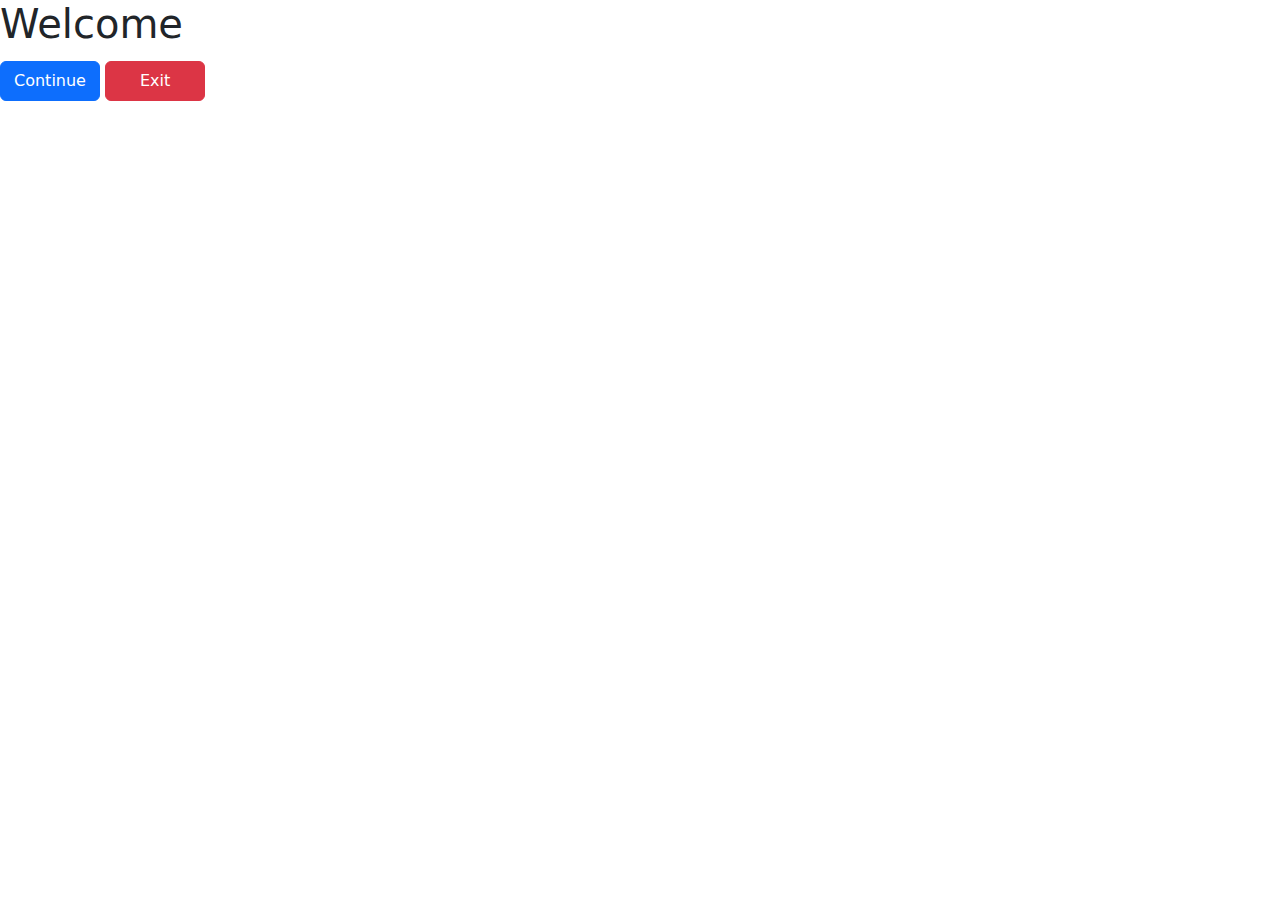
<file: index.html>
<!DOCTYPE html>
<html lang="en">
<head>
    <meta charset="UTF-8">
    <meta http-equiv="X-UA-Compatible" content="IE=edge">
    <meta name="viewport" content="width=device-width, initial-scale=1.0">
    <title>Welcome</title>
    <link rel="stylesheet" href="/assets/css/bootstrap.css">
    <script src="/assets/js/bootstrap.bundle.js"></script>
</head>
<body>
    <div class="main">
        <div class="content">
            <h1>Welcome</h1>

            <button class="btn btn-primary" onclick="welcome__continue()">Continue</button>
            <button class="btn btn-danger" onclick="welcome__exit()">Exit</button>
        </div>
    </div>
</body>
</html>
</file>
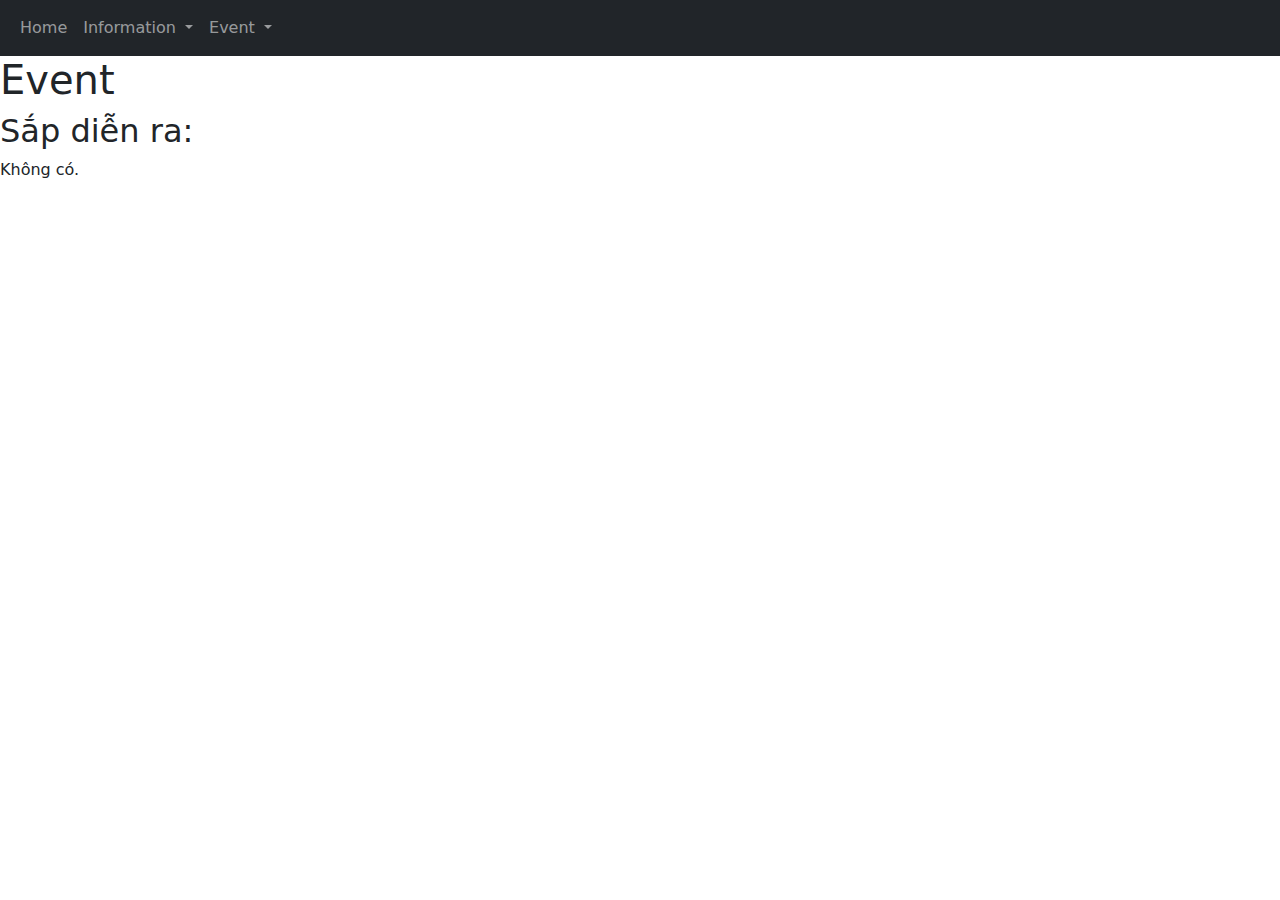
<file: event/index.html>
<!DOCTYPE html>
<html lang="en">

<head>
    <meta charset="UTF-8">
    <meta http-equiv="X-UA-Compatible" content="IE=edge">
    <meta name="viewport" content="width=device-width, initial-scale=1.0">
    <title>Event</title>
    <link rel="stylesheet" href="/assets/css/bootstrap.css">
    <script src="/assets/js/bootstrap.bundle.js"></script>
</head>

<body>
    <div class="main">
        <div class="header">
            <div class="nav_pc">
                <nav class="navbar navbar-expand-sm navbar-dark bg-dark sticky-top">
                    <div class="container-fluid">
                        <ul class="navbar-nav">
                            <li class="nav-item"><a href="/home/" class="nav-link">home</a></li>

                            <li class="nav-item dropdown">
                                <a class="nav-link dropdown-toggle" href="#" role="button" data-bs-toggle="dropdown"
                                    aria-expanded="false">
                                    Information
                                </a>
                                <ul class="dropdown-menu dropdown-menu-dark">
                                    <li><a class="dropdown-item" href="/information/">All</a></li>
                                    <li><a class="dropdown-item" href="/information/about/ho-tuan-kiet/">About Hồ Tuấn Kiệt</a></li>
                                    <li><a class="dropdown-item" href="/information/about/nguyen-nhu-phuong-nhi/">About Nguyễn Như Phương Nhi</a></li>
                                    <li><a class="dropdown-item" href="/information/about/ho-ngoc-bao-tram/">About Hồ Ngọc Bảo Trâm</a></li>
                                </ul>
                            </li>

                            <li class="nav-item dropdown">
                                <a class="nav-link dropdown-toggle" href="#" role="button" data-bs-toggle="dropdown"
                                    aria-expanded="false">
                                    Event
                                </a>
                                <ul class="dropdown-menu dropdown-menu-dark">
                                    <li><a class="dropdown-item" href="/event/">All</a></li>
                                </ul>
                            </li>
                        </ul>
                    </div>
                </nav>
            </div>

            <div class="nav_mobile">
                <nav class="navbar navbar-dark bg-dark sticky-top">
                    <div class="container-fluid">
                        <!-- brand -->
                        <a class="navbar-brand" href="#">event</a>
                        <button class="navbar-toggler" type="button" data-bs-toggle="offcanvas"
                            data-bs-target="#offcanvasDarkNavbar" aria-controls="offcanvasDarkNavbar">
                            <span class="navbar-toggler-icon"></span>
                        </button>
                        <div class="offcanvas offcanvas-end text-bg-dark" tabindex="-1" id="offcanvasDarkNavbar"
                            aria-labelledby="offcanvasDarkNavbarLabel">
                            <div class="offcanvas-header">
                                <!-- Header -->
                                <h5 class="offcanvas-title" id="offcanvasDarkNavbarLabel">Go to:</h5>
                                <button type="button" class="btn-close btn-close-white" data-bs-dismiss="offcanvas"
                                    aria-label="Close"></button>
                            </div>
                            <div class="offcanvas-body">
                                <ul class="navbar-nav justify-content-end flex-grow-1 pe-3">
                                    <!-- Body -->
                                    <li class="nav-item"><a href="/home/" class="nav-link">home</a></li>
                                    <li class="nav-item dropdown">
                                        <a class="nav-link dropdown-toggle" href="#" role="button" data-bs-toggle="dropdown"
                                            aria-expanded="false">
                                            Information
                                        </a>
                                        <ul class="dropdown-menu dropdown-menu-dark">
                                            <li><a class="dropdown-item" href="/information/">All</a></li>
                                            <li><a class="dropdown-item" href="/information/about/ho-tuan-kiet/">About Hồ Tuấn Kiệt</a></li>
                                            <li><a class="dropdown-item" href="/information/about/nguyen-nhu-phuong-nhi/">About Nguyễn Như Phương Nhi</a></li>
                                            <li><a class="dropdown-item" href="/information/about/ho-ngoc-bao-tram/">About Hồ Ngọc Bảo Trâm</a></li>
                                        </ul>
                                    </li>
                                    <li class="nav-item dropdown">
                                        <a class="nav-link dropdown-toggle" href="#" role="button" data-bs-toggle="dropdown"
                                            aria-expanded="false">
                                            Event
                                        </a>
                                        <ul class="dropdown-menu dropdown-menu-dark">
                                            <li><a class="dropdown-item" href="/event/">All</a></li>
                                        </ul>
                                    </li>
                                </ul>
                            </div>
                        </div>
                    </div>
                </nav>
            </div>
        </div>

        <div class="content">
            <h1>Event</h1>

            <h2>Sắp diễn ra:</h2>

            <p>
                Không có.
            </p>

        </div>
    </div>
</body>

</html>
</file>
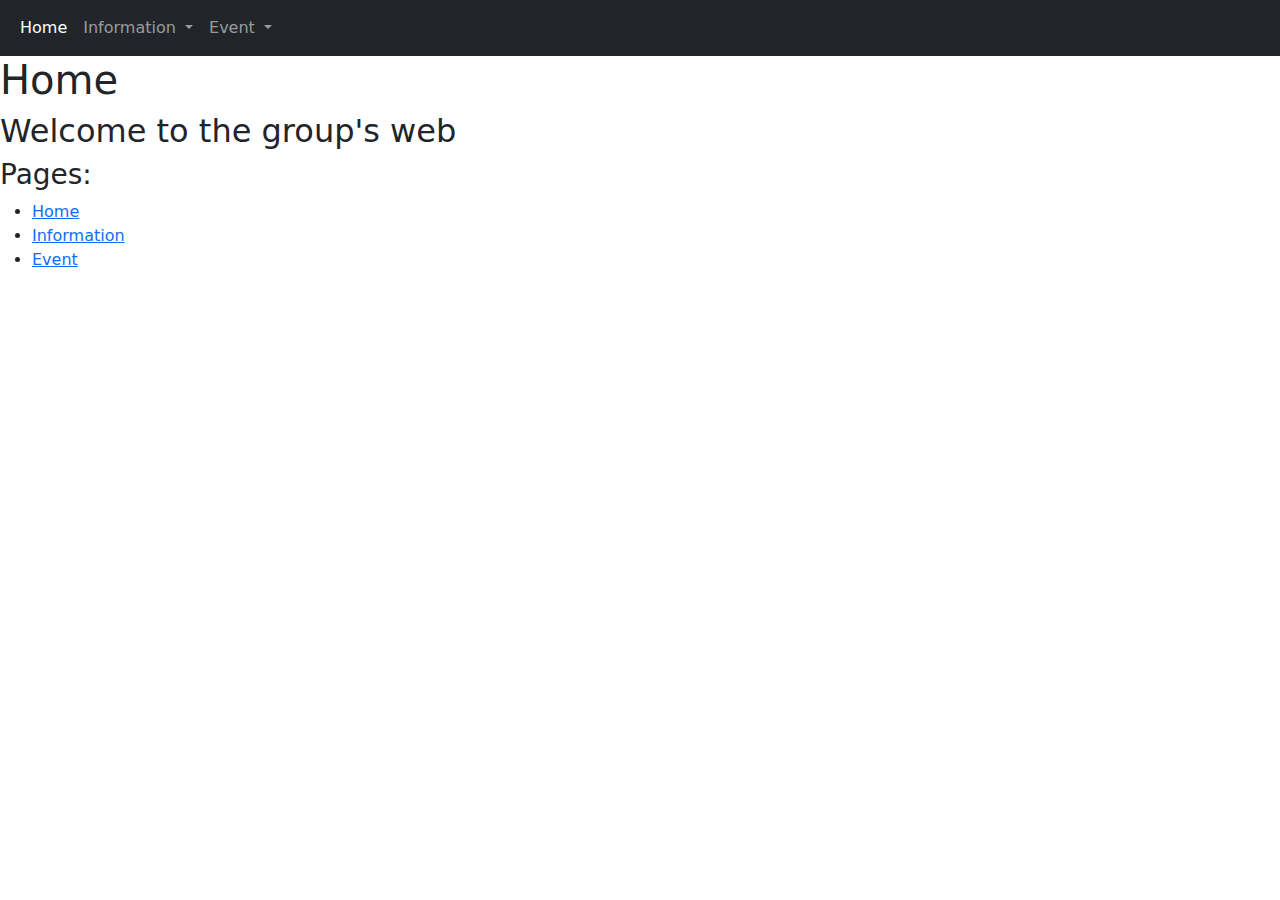
<file: home/index.html>
<!DOCTYPE html>
<html lang="en">

<head>
    <meta charset="UTF-8">
    <meta http-equiv="X-UA-Compatible" content="IE=edge">
    <meta name="viewport" content="width=device-width, initial-scale=1.0">
    <title>Home</title>
    <link rel="stylesheet" href="/assets/css/bootstrap.css">
    <script src="/assets/js/bootstrap.bundle.js"></script>
</head>

<body>
    <div class="main">
        <div class="header">
            <div class="nav_pc">
                <nav class="navbar navbar-expand-sm navbar-dark bg-dark sticky-top">
                    <div class="container-fluid">
                        <ul class="navbar-nav">
                            <li class="nav-item"><a href="/home/" class="nav-link active">home</a></li>
                            <li class="nav-item dropdown">
                                <a class="nav-link dropdown-toggle" href="#" role="button" data-bs-toggle="dropdown"
                                    aria-expanded="false">
                                    Information
                                </a>
                                <ul class="dropdown-menu dropdown-menu-dark">
                                    <li><a class="dropdown-item" href="/information/">All</a></li>
                                    <li><a class="dropdown-item" href="/information/about/ho-tuan-kiet/">About Hồ Tuấn Kiệt</a></li>
                                    <li><a class="dropdown-item" href="/information/about/nguyen-nhu-phuong-nhi/">About Nguyễn Như Phương Nhi</a></li>
                                    <li><a class="dropdown-item" href="/information/about/ho-ngoc-bao-tram/">About Hồ Ngọc Bảo Trâm</a></li>
                                </ul>
                            </li>
                            <li class="nav-item dropdown">
                                <a class="nav-link dropdown-toggle" href="#" role="button" data-bs-toggle="dropdown"
                                    aria-expanded="false">
                                    Event
                                </a>
                                <ul class="dropdown-menu dropdown-menu-dark">
                                    <li><a class="dropdown-item" href="/event/">All</a></li>
                                </ul>
                            </li>
                        </ul>
                    </div>
                </nav>
            </div>

            <div class="nav_mobile">
                <nav class="navbar navbar-dark bg-dark sticky-top">
                    <div class="container-fluid">
                        <!-- brand -->
                        <a class="navbar-brand" href="#">home</a>
                        <button class="navbar-toggler" type="button" data-bs-toggle="offcanvas"
                            data-bs-target="#offcanvasDarkNavbar" aria-controls="offcanvasDarkNavbar">
                            <span class="navbar-toggler-icon"></span>
                        </button>
                        <div class="offcanvas offcanvas-end text-bg-dark" tabindex="-1" id="offcanvasDarkNavbar"
                            aria-labelledby="offcanvasDarkNavbarLabel">
                            <div class="offcanvas-header">
                                <!-- Header -->
                                <h5 class="offcanvas-title" id="offcanvasDarkNavbarLabel">Go to:</h5>
                                <button type="button" class="btn-close btn-close-white" data-bs-dismiss="offcanvas"
                                    aria-label="Close"></button>
                            </div>
                            <div class="offcanvas-body">
                                <ul class="navbar-nav justify-content-end flex-grow-1 pe-3">
                                    <!-- Body -->
                                    <li class="nav-item"><a href="/home/" class="nav-link">home</a></li>
                                    <li class="nav-item dropdown">
                                        <a class="nav-link dropdown-toggle" href="#" role="button" data-bs-toggle="dropdown"
                                            aria-expanded="false">
                                            Information
                                        </a>
                                        <ul class="dropdown-menu dropdown-menu-dark">
                                            <li><a class="dropdown-item" href="/information/">All</a></li>
                                            <li><a class="dropdown-item" href="/information/about/ho-tuan-kiet/">About Hồ Tuấn Kiệt</a></li>
                                            <li><a class="dropdown-item" href="/information/about/nguyen-nhu-phuong-nhi/">About Nguyễn Như Phương Nhi</a></li>
                                            <li><a class="dropdown-item" href="/information/about/ho-ngoc-bao-tram/">About Hồ Ngọc Bảo Trâm</a></li>
                                        </ul>
                                    </li>
                                    <li class="nav-item dropdown">
                                        <a class="nav-link dropdown-toggle" href="#" role="button" data-bs-toggle="dropdown"
                                            aria-expanded="false">
                                            Event
                                        </a>
                                        <ul class="dropdown-menu dropdown-menu-dark">
                                            <li><a class="dropdown-item" href="/event/">All</a></li>
                                        </ul>
                                    </li>
                                </ul>
                            </div>
                        </div>
                    </div>
                </nav>
            </div>
        </div>

        <div class="content">
            <h1>Home</h1>

            <h2>Welcome to the group's web</h2>

            <h3>Pages:</h3>   
            <ul>
                <li><a href="/home/">Home</a></li>
                <li><a href="/information/">Information</a></li>
                <li><a href="/event/">Event</a></li>
            </ul>
        </div>
    </div>
</body>

</html>
</file>
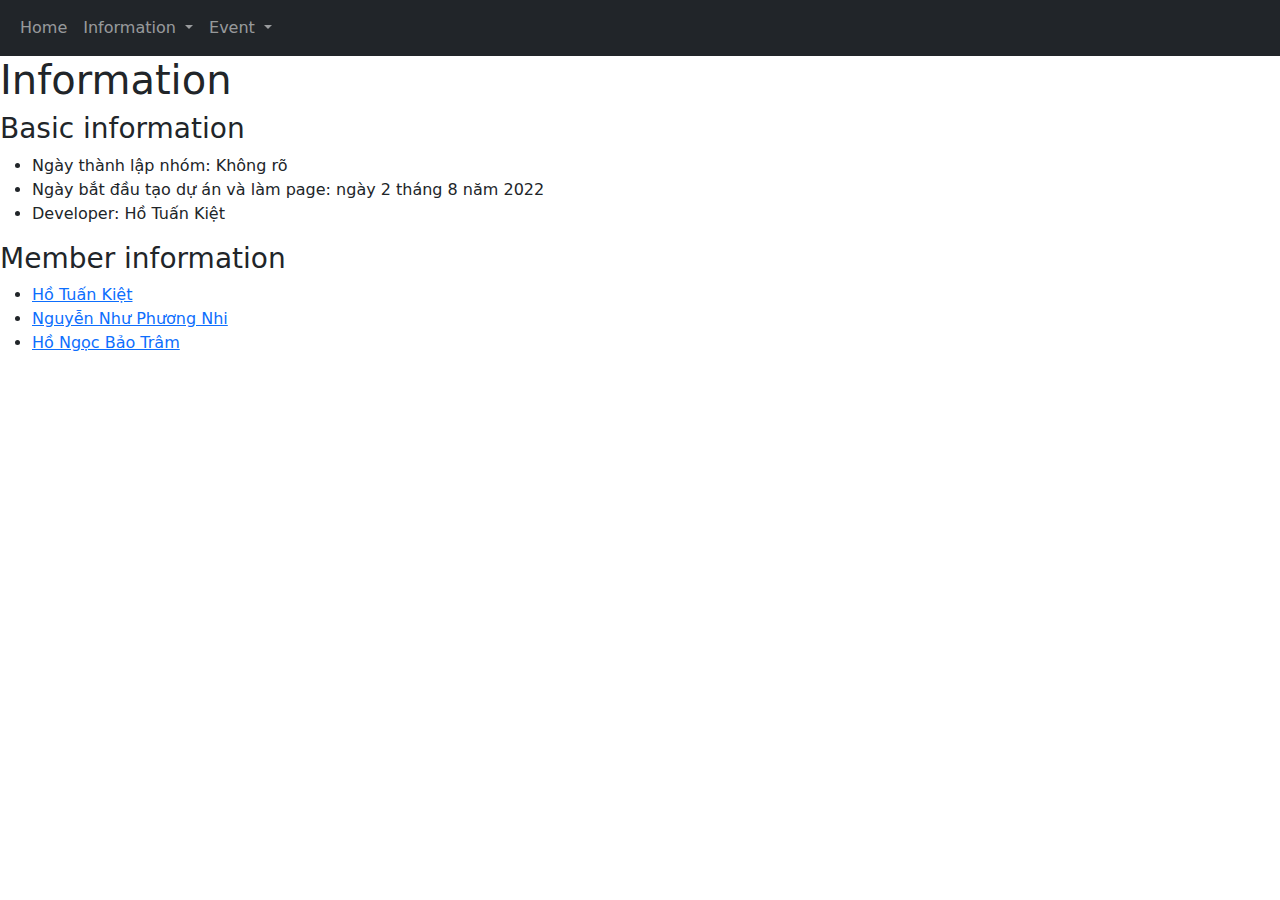
<file: information/index.html>
<!DOCTYPE html>
<html lang="en">

<head>
    <meta charset="UTF-8">
    <meta http-equiv="X-UA-Compatible" content="IE=edge">
    <meta name="viewport" content="width=device-width, initial-scale=1.0">
    <title>Home</title>
    <link rel="stylesheet" href="/assets/css/bootstrap.css">
    <script src="/assets/js/bootstrap.bundle.js"></script>
</head>

<body>
    <div class="main">
        <div class="header">
            <div class="nav_pc">
                <nav class="navbar navbar-expand-sm navbar-dark bg-dark sticky-top">
                    <div class="container-fluid">
                        <ul class="navbar-nav">
                            <li class="nav-item"><a href="/home/" class="nav-link">home</a></li>
                            <li class="nav-item dropdown">
                                <a class="nav-link dropdown-toggle" href="#" role="button" data-bs-toggle="dropdown"
                                    aria-expanded="false">
                                    Information
                                </a>
                                <ul class="dropdown-menu dropdown-menu-dark">
                                    <li><a class="dropdown-item" href="/information/">All</a></li>
                                    <li><a class="dropdown-item" href="/information/about/ho-tuan-kiet/">About Hồ Tuấn Kiệt</a></li>
                                    <li><a class="dropdown-item" href="/information/about/nguyen-nhu-phuong-nhi/">About Nguyễn Như Phương Nhi</a></li>
                                    <li><a class="dropdown-item" href="/information/about/ho-ngoc-bao-tram/">About Hồ Ngọc Bảo Trâm</a></li>
                                </ul>
                            </li>
                            <li class="nav-item dropdown">
                                <a class="nav-link dropdown-toggle" href="#" role="button" data-bs-toggle="dropdown"
                                    aria-expanded="false">
                                    Event
                                </a>
                                <ul class="dropdown-menu dropdown-menu-dark">
                                    <li><a class="dropdown-item" href="/event/">All</a></li>
                                </ul>
                            </li>
                        </ul>
                    </div>
                </nav>
            </div>

            <div class="nav_mobile">
                <nav class="navbar navbar-dark bg-dark sticky-top">
                    <div class="container-fluid">
                        <!-- brand -->
                        <a class="navbar-brand" href="#">information</a>
                        <button class="navbar-toggler" type="button" data-bs-toggle="offcanvas"
                            data-bs-target="#offcanvasDarkNavbar" aria-controls="offcanvasDarkNavbar">
                            <span class="navbar-toggler-icon"></span>
                        </button>
                        <div class="offcanvas offcanvas-end text-bg-dark" tabindex="-1" id="offcanvasDarkNavbar"
                            aria-labelledby="offcanvasDarkNavbarLabel">
                            <div class="offcanvas-header">
                                <!-- Header -->
                                <h5 class="offcanvas-title" id="offcanvasDarkNavbarLabel">Go to:</h5>
                                <button type="button" class="btn-close btn-close-white" data-bs-dismiss="offcanvas"
                                    aria-label="Close"></button>
                            </div>
                            <div class="offcanvas-body">
                                <ul class="navbar-nav justify-content-end flex-grow-1 pe-3">
                                    <!-- Body -->
                                    <li class="nav-item"><a href="/home/" class="nav-link">home</a></li>
                                    <li class="nav-item dropdown">
                                        <a class="nav-link dropdown-toggle" href="#" role="button" data-bs-toggle="dropdown"
                                            aria-expanded="false">
                                            Information
                                        </a>
                                        <ul class="dropdown-menu dropdown-menu-dark">
                                            <li><a class="dropdown-item" href="/information/">All</a></li>
                                            <li><a class="dropdown-item" href="/information/about/ho-tuan-kiet/">About Hồ Tuấn Kiệt</a></li>
                                            <li><a class="dropdown-item" href="/information/about/nguyen-nhu-phuong-nhi/">About Nguyễn Như Phương Nhi</a></li>
                                            <li><a class="dropdown-item" href="/information/about/ho-ngoc-bao-tram/">About Hồ Ngọc Bảo Trâm</a></li>
                                        </ul>
                                    </li>
                                    <li class="nav-item dropdown">
                                        <a class="nav-link dropdown-toggle" href="#" role="button" data-bs-toggle="dropdown"
                                            aria-expanded="false">
                                            Event
                                        </a>
                                        <ul class="dropdown-menu dropdown-menu-dark">
                                            <li><a class="dropdown-item" href="/event/">All</a></li>
                                        </ul>
                                    </li>
                                </ul>
                            </div>
                        </div>
                    </div>
                </nav>
            </div>
        </div>

        <div class="content">
            <h1>Information</h1>

            <h3>Basic information</h3>

            <ul>
                <li>Ngày thành lập nhóm: Không rõ</li>
                <li>Ngày bắt đầu tạo dự án và làm page: ngày 2 tháng 8 năm 2022</li>
                <li>Developer: Hồ Tuấn Kiệt</li>
            </ul>

            <h3>Member information</h3>

            <ul>
                <li><a href="/information/about/ho-tuan-kiet/">Hồ Tuấn Kiệt</a></li>
                <li><a href="/information/about/nguyen-nhu-phuong-nhi/">Nguyễn Như Phương Nhi</a></li>
                <li><a href="/information/about/ho-ngoc-bao-tram/">Hồ Ngọc Bảo Trâm</a></li>
            </ul>
        </div>
    </div>
</body>

</html>
</file>
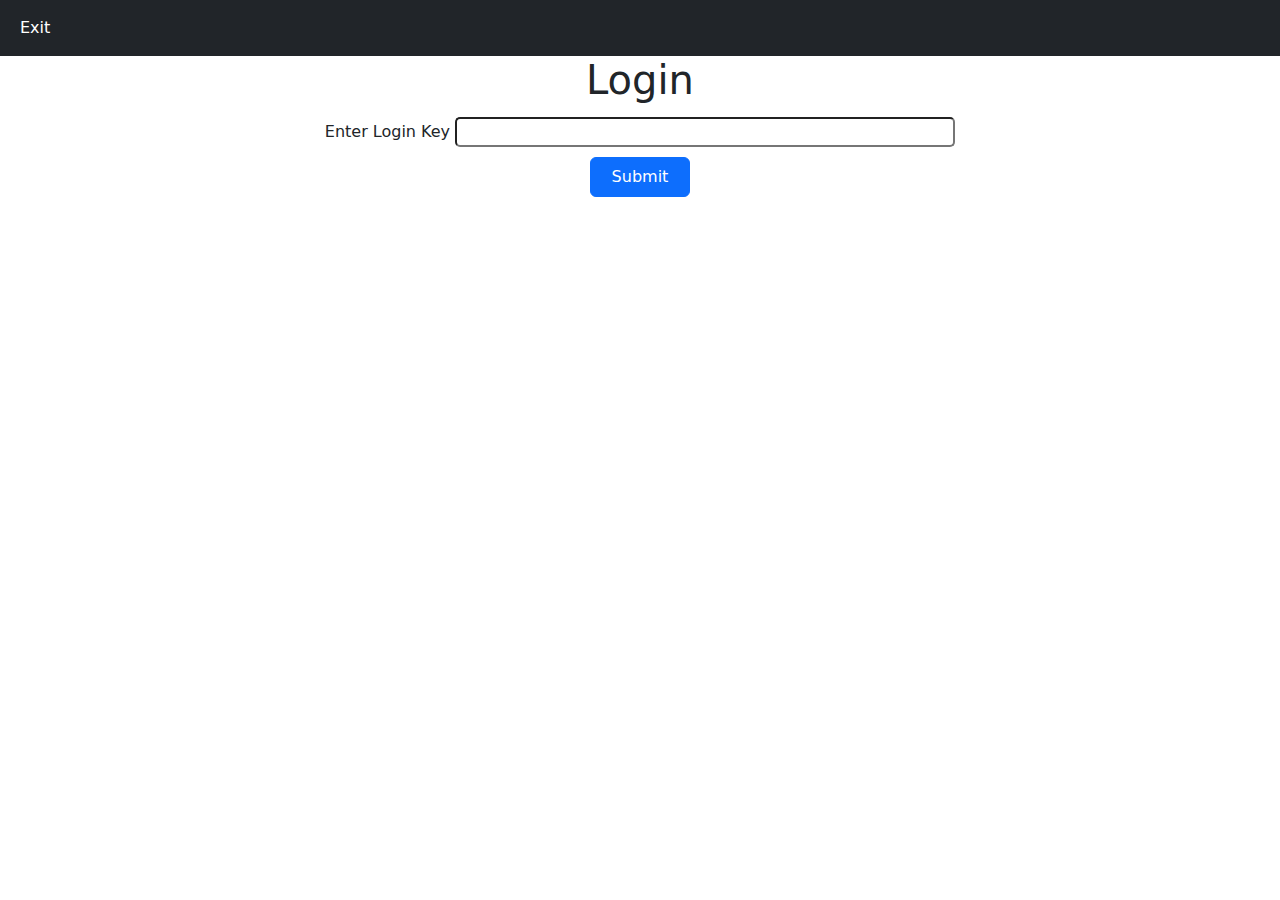
<file: login/index.html>
<!DOCTYPE html>
<html lang="en">
<head>
    <meta charset="UTF-8">
    <meta http-equiv="X-UA-Compatible" content="IE=edge">
    <meta name="viewport" content="width=device-width, initial-scale=1.0">
    <title>Login</title>
    <link rel="stylesheet" href="/assets/css/bootstrap.css">
    <script src="/assets/js/bootstrap.bundle.js"></script>
</head>
<body>
    <div class="main">
        <div class="header">
            <nav class="navbar navbar-expand-sm navbar-dark bg-dark position-sticky">
                <div class="container-fluid">
                    <ul class="navbar-nav">
                        <li class="nav-item"><a href="https://google.com" class="nav-link active">exit</a></li>
                    </ul>
                </div>
            </nav>
        </div>

        <div class="content between">
            <h1>Login</h1>

            <label for="login_key_input" class="login-label">Enter Login Key</label>
            <input type="password" id="login_key_input" class="login-box"> <br>

            <button class="btn btn-primary" onclick="enter_key()">Submit</button>
        </div>
    </div>
</body>
</html>
</file>
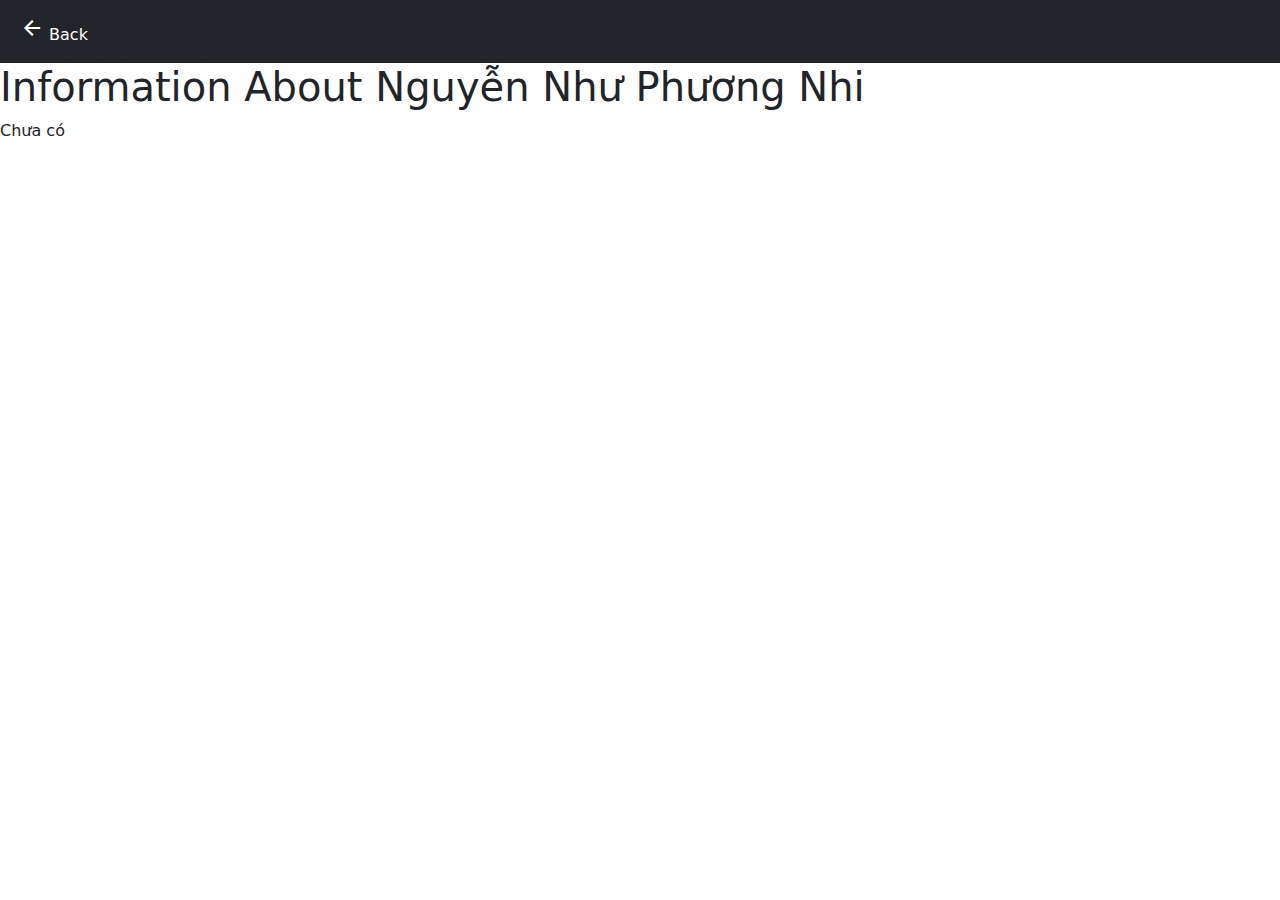
<file: information/about/nguyen-nhu-phuong-nhi/index.html>
<!DOCTYPE html>
<html lang="en">
<head>
    <meta charset="UTF-8">
    <meta http-equiv="X-UA-Compatible" content="IE=edge">
    <meta name="viewport" content="width=device-width, initial-scale=1.0">
    <title>Information About Nguyễn Như Phương Nhi</title>
    <link rel="stylesheet" href="/assets/css/bootstrap.css">
    <script src="/assets/js/bootstrap.bundle.js"></script>
    <link rel="stylesheet" href="https://fonts.googleapis.com/css2?family=Material+Symbols+Outlined:opsz,wght,FILL,GRAD@20..48,100..700,0..1,-50..200" />
</head>
<body>
    <div class="main">
        <div class="header">
            <nav class="navbar navbar-expand-sm navbar-dark bg-dark sticky-top">
                <div class="container-fluid">
                    <ul class="navbar-nav">
                        <li class="nav-item"><a href="/information/" class="nav-link active"> <span class="material-symbols-outlined">arrow_back</span> Back</a></li>
                    </ul>
                </div>
            </nav>
        </div>
        <div class="content">
            <h1>Information About Nguyễn Như Phương Nhi</h1>

            <p>
                Chưa có
            </p>
        </div>
    </div>
</body>
</html>
</file>
